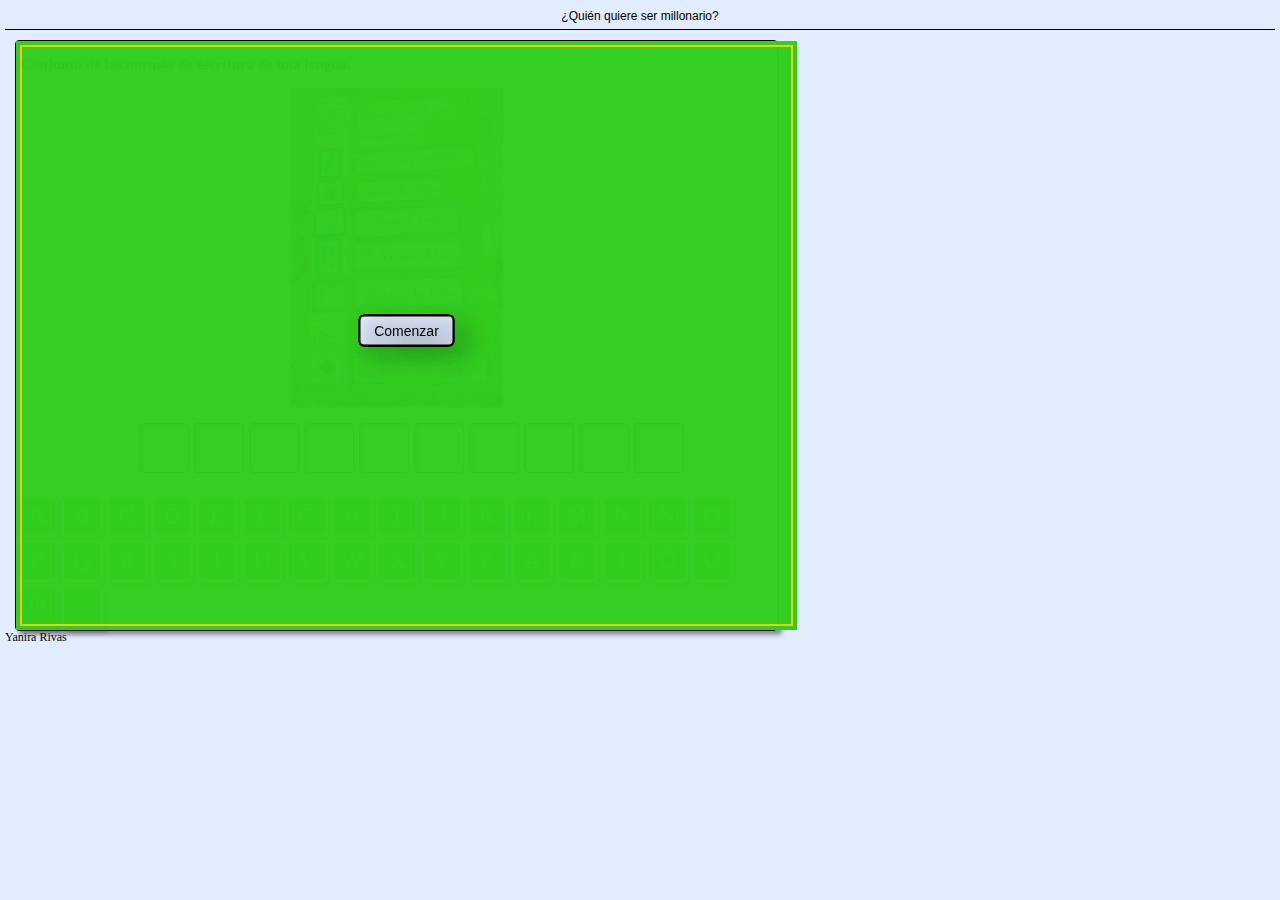
<file: juego_1/juego_1.htm>
<!DOCTYPE html>
<!--Created by Ardora - www.webardora.net-->
<!--ArdoraAforcado-->
<!--bajo licencia Attribution-NonCommercial-NoDerivatives 4.0 International (CC BY-NC-ND 4.0)
para otros usos contacte con el autor-->
<html lang="es">
<head><meta charset="utf-8" /><title>Juego gramática </title>
<link type="text/css" href="juego_1_resources/css/ardoraAfor.css" rel="stylesheet" />
<script language="javascript" type="text/javascript" src="juego_1_resources/js/jquery.js"></script>
<script language="javascript" type="text/javascript" src="juego_1_resources/js/jquery-ui.min.js"></script>
<script language="javascript" type="text/javascript" src="juego_1_resources/js/jquery.ui.touch-punch.min.js"></script>
<script language="javascript" type="text/javascript" src="juego_1_resources/js/ardoraAforCFG.js"></script>
<script language="javascript" type="text/javascript" src="juego_1_resources/js/ardoraScorm.js"></script>
<script language="javascript" type="text/javascript" src="juego_1_resources/js/ardoraAfor.js"></script>
<script language="javascript" type="text/javascript" src="juego_1_resources/js/ardoraTab.js"></script>
</head>
<body onLoad="loadPage()" onbeforeunload="unloadPage()" onUnload="unloadPage()">
<div id="ardoraMain">
<audio id="audioEnu">
<source src="juego_1_resources/media/y2mate.com_-_QUIEN_QUIERE_SER_MILLONARIO_INTRO_RCN_2013.mp3" type="audio/mp3">
</audio>
<audio id="audioFelicitacion">
<source src="juego_1_resources/media/correcto.mp3" type="audio/mp3">
</audio>
<audio id="audioTempo">
<source src="juego_1_resources/media/limite_tiempo.mp3" type="audio/mp3">
</audio>
<audio id="audioIntentos">
<source src="juego_1_resources/media/Perder__mp3cut.net_.mp3" type="audio/mp3">
</audio>
<audio id="audioErro">
<source src="juego_1_resources/media/y2mate.com_-_Game_Over__New_Super_Mario_Bros.mp3" type="audio/mp3">
</audio>
<div id="ardoraEnu"><SPAN style="font-size:12px;color:#000000">¿Quién quiere ser millonario?</SPAN></div>
  <div id="ardoraAct">
  <div id="ardoraQuest"></div><div id="ardoraImage"></div>
<canvas id="ardoraActCanvas" width="2px" height="2px"></canvas>
  </div>
<div id="ardoraTab">
  <canvas id="ardoraTabCanvas" width="70" height="235"></canvas>
</div></div>
<div id="ardoraAlumSCORM"><p></p></div>
<div id="ardoraAutor"><p>Yanira Rivas</p></div>
</body></html>
</file>
<file: juego_1/juego_1_resources/css/ardoraAfor.css>
/*Creado con Ardora - www.webardora.net
bajo licencia Attribution-NonCommercial-NoDerivatives 4.0 International (CC BY-NC-ND 4.0)
para otros usos contacte con el autor*/
/*! normalize.css v7.0.0 | MIT License | github.com/necolas/normalize.css */
html {line-height: 1.15;-ms-text-size-adjust: 100%;-webkit-text-size-adjust: 100%;}
body {margin: 0;}
article,aside,footer,header,nav,section {display: block;}
h1 {font-size: 2em;margin: 0.67em 0;}
figcaption,figure,main {display: block;}
figure {margin: 1em 40px;}
hr {box-sizing: content-box;height: 0;overflow: visible;}
pre {font-family: monospace, monospace;font-size: 1em;}
a {background-color: transparent;-webkit-text-decoration-skip: objects;}
abbr[title] {border-bottom: none;text-decoration: underline;text-decoration: underline dotted;}
b,strong {font-weight: inherit;}
b,strong {font-weight: bolder;}
code,kbd,samp {font-family: monospace, monospace;font-size: 1em;}
dfn {font-style: italic;}
mark {background-color: #ff0;color: #000;}
small {font-size: 80%;}
sub,sup {font-size: 75%;line-height: 0;position: relative;vertical-align: baseline;}
sub {bottom: -0.25em;}
sup {top: -0.5em;}
audio,video {display: inline-block;}
audio:not([controls]) {display: none;height: 0;}
img {border-style: none;}
svg:not(:root) {overflow: hidden;}
button,input,optgroup,select,textarea {font-family: sans-serif;font-size: 100%;line-height: 1.15;margin: 0;}
button,input {overflow: visible;}
button,select {text-transform: none;}
button,html [type="button"],[type="reset"],[type="submit"] {-webkit-appearance: button;}
button::-moz-focus-inner,[type="button"]::-moz-focus-inner,[type="reset"]::-moz-focus-inner,[type="submit"]::-moz-focus-inner {border-style: none;padding: 0;}
button:-moz-focusring,[type="button"]:-moz-focusring,[type="reset"]:-moz-focusring,[type="submit"]:-moz-focusring {outline: 1px dotted ButtonText;}
fieldset{padding: 0.35em 0.75em 0.625em;}
legend {box-sizing: border-box;color: inherit;display: table;max-width: 100%;padding: 0;white-space: normal;}
progress {display: inline-block;vertical-align: baseline;}
textarea {overflow: auto;}
[type="checkbox"],[type="radio"] {box-sizing: border-box;padding: 0;}
[type="number"]::-webkit-inner-spin-button,[type="number"]::-webkit-outer-spin-button {height: auto;}
[type="search"]{-webkit-appearance: textfield;outline-offset: -2px;}
[type="search"]::-webkit-search-cancel-button,[type="search"]::-webkit-search-decoration {-webkit-appearance: none;}
::-webkit-file-upload-button {-webkit-appearance: button;font: inherit;}
details,menu {display: block;}
summary {display: list-item;}
canvas {display: inline-block;}
template{display: none;}
[hidden]{display: none;}
/*!END normalize.css v7.0.0*/
.ui-corner-all{ -webkit-border-radius: 4px; border-radius: 4px;}
body{background-color:black;}
#ardoraMain{ font-family:Verdana, Geneva, sans-serif; color: #F0F0F0; padding: 5px; position: relative;}
#ardoraEnu{ font-size: 12px; position: relative; padding: 5px; margin-bottom: 10px;
text-align: center;
border-bottom:thin;border-bottom-style:solid;
cursor:pointer;
}
#ardoraAlumSCORM{visibility: hidden;padding:0px;margin:0px;position: absolute;height: 15px;width: 250px;bottom: 0px;right: 0px;cursor: pointer;border-style: dotted;
border-width: 1px;-webkit-border-radius: 4px;-khtml-border-radius: 4px;border-radius: 4px;
-webkit-box-shadow: 4px 4px 4px rgba(50, 50, 50, 0.5);box-shadow: 4px 4px 4px rgba(50, 50, 50, 0.5);font-size: 10px;
background:rgba(238,205,17,0.5);}
#ardoraAlumSCORM p{padding:0px;margin:0px;padding-left: 2px;}
#ardoraTabCanvas{width: 70px;border-style: solid;border-width: 1px;-webkit-border-radius: 4px;-khtml-border-radius: 4px;border-radius:4px;-webkit-box-shadow: 4px 4px 4px rgba(50, 50, 50, 0.5);box-shadow: 4px 4px 4px rgba(50,50,50,0.5);height:235px;} 
#ardoraActCanvas{z-index: 0; position: absolute; visibility:hidden;top:0; left:0;}
#ardoraAct{position: relative; margin-left: 10px; margin-right:10px; padding:0 0 0 0; float: left;
border-style: solid; border-width: 1px; -webkit-border-radius: 4px; -khtml-border-radius: 4px; border-radius: 4px;
-webkit-box-shadow: 4px 4px 4px rgba(50, 50, 50, 0.5);box-shadow: 4px 4px 4px rgba(50, 50, 50, 0.5);
}
#ardoraTab{width: 70px;height:320px; position: relative; visibility: visible;padding:5px;float:left;}
.bLetter{display: table; font-size:24px;width: 36px;height:36px;border-style:solid;text-align:center;cursor:pointer;
border-radius:4px;position:absolute;background-color:#30CD1F;color:#E1EDFF;
-webkit-box-shadow: 4px 4px 4px rgba(50, 50, 50, 0.5);box-shadow: 4px 4px 4px rgba(50, 50, 50, 0.5);
}
.bLetter p{padding:0px;margin:4px 0 0 0;}
.letterOk{opacity:0.5;display:table;font-size:24px;width:36px; height:36px;border-style:solid;text-align:center;cursor:not-allowed;
-webkit-border-radius:4px;-khtml-border-radius:4px;border-radius:4px;position:absolute;}
.letterOk p{padding: 0px; margin: 4px 0 0 0;}
.bGame{display: table; font-size:36px;width:48px;height:48px;border-style:solid;text-align:center;cursor:auto;
-webkit-border-radius:4px;-khtml-border-radius:4px;border-radius:4px;position:absolute;
-webkit-box-shadow:inset 4px 4px 4px rgba(50, 50, 50, 0.5);box-shadow:inset 4px 4px 4px rgba(50, 50, 50, 0.5);
border-width:1px;}
.bGame p{padding: 0px; margin: 4px 0 0 0;}
.imaLeft{margin-right:5px; margin-bottom:5px;} .imaRight{margin-left:5px; margin-bottom:5px;}
#ardoraQuest{font-family:'Palatino Linotype', 'Book Antiqua', Palatino, serif;font-size:15px;color:#000000;font-weight:bolder;text-align: justify;padding: 0 5px 0 5px;} #ardoraImage{width: 100%; text-align: center;} #ardoraQuest img{cursor: pointer;}
#ardoraAutor{padding-left:5px; clear:both; font-size: 12px; }
</file>
